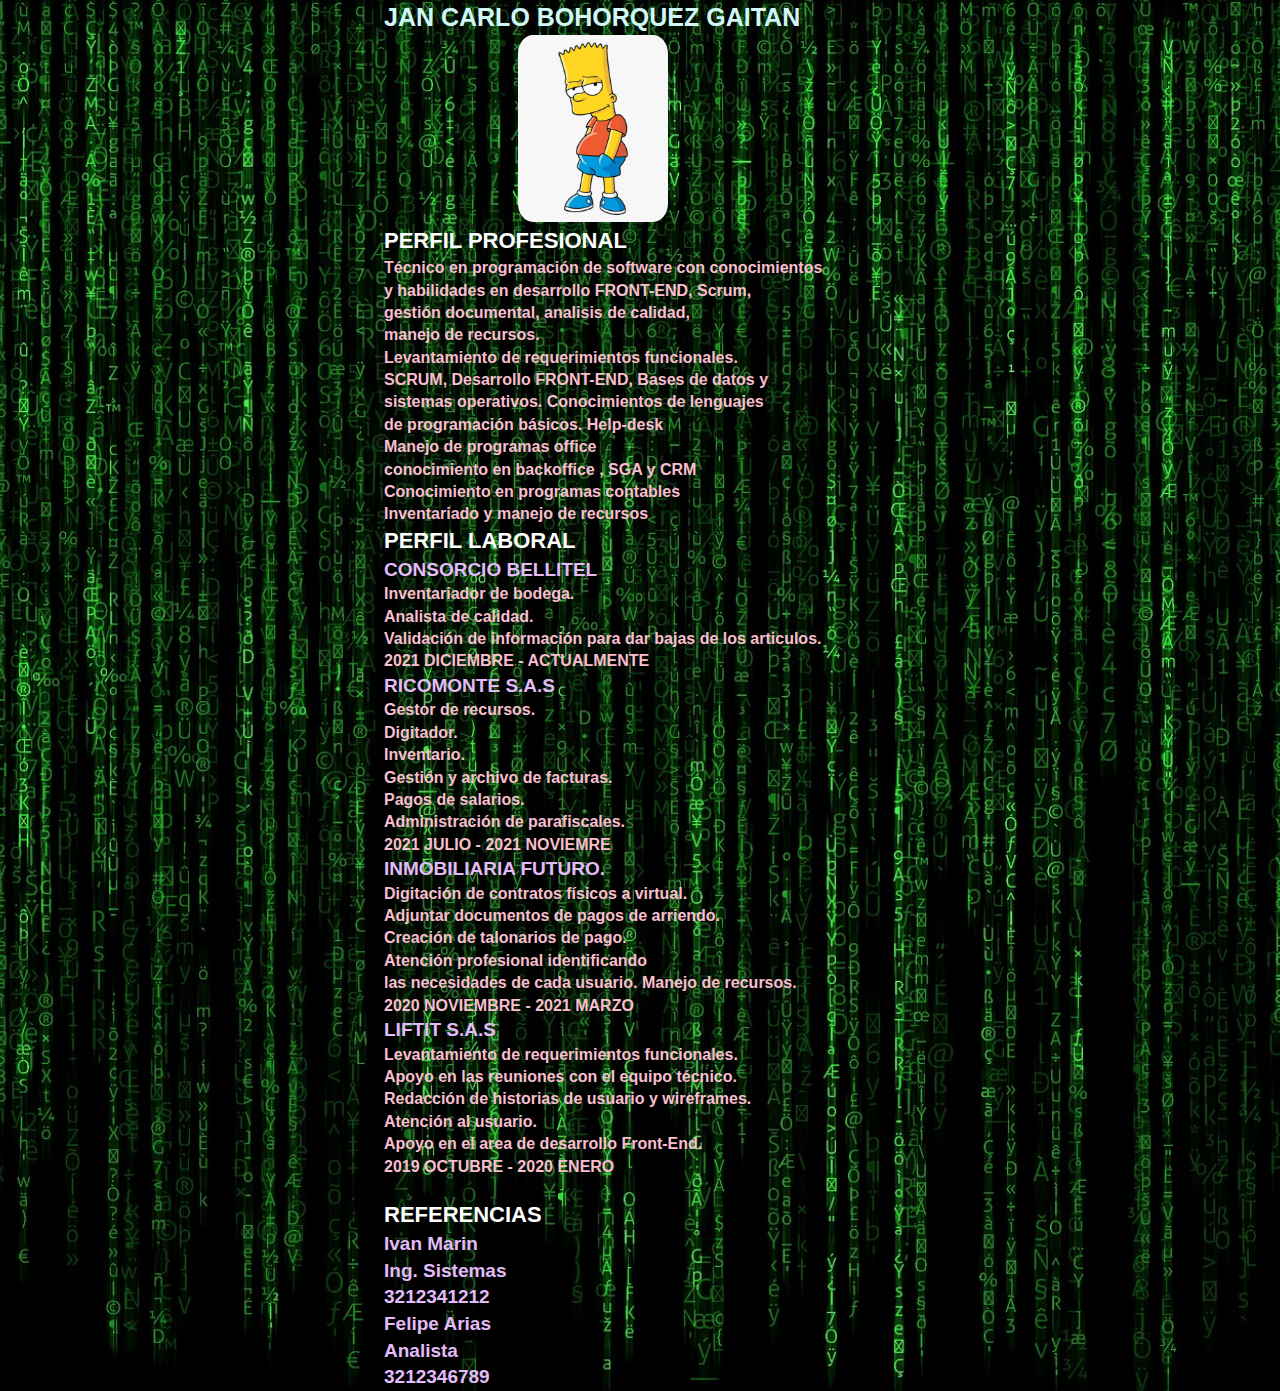
<file: index.html>
<!DOCTYPE html>
<html lang="en">
<head>
    <meta charset="UTF-8">
    <meta http-equiv="X-UA-Compatible" content="IE=edge">
    <meta name="viewport" content="width=device-width, initial-scale=1.0">
    <title>HOJA DE VIDA</title>
    <link rel="stylesheet" type="text/css" href="hv.css">
</head>
<body>
    <div class="container1">
        <h1>JAN CARLO BOHORQUEZ GAITAN</h1>
        <img src="foto.png" class="image" alt="" width="150px">
        <h2>PERFIL PROFESIONAL</h2>
        <h4>Técnico en programación de software con conocimientos</br>
            y habilidades en desarrollo FRONT-END, Scrum,</br>
            gestión documental, analisis de calidad,</br>
            manejo de recursos.</br>
            Levantamiento de requerimientos funcionales.</br>
            SCRUM, Desarrollo FRONT-END, Bases de datos y </br>
            sistemas operativos. Conocimientos de lenguajes</br>
            de programación básicos. Help-desk</br>
            Manejo de programas office </br>
            conocimiento en backoffice , SGA y CRM</br>
            Conocimiento en programas contables</br>
            Inventariado y manejo de recursos </br>
        </h4>
        <h2>PERFIL LABORAL</h2>
        <h3>CONSORCIO BELLITEL</h3>
        <h4>Inventariador de bodega.</br>
            Analista de calidad.</br>
            Validación de información para dar bajas de los articulos.</br>
            2021 DICIEMBRE - ACTUALMENTE<br>
        </h4>
        <h3>RICOMONTE S.A.S</h3>
        <h4>Gestor de recursos.</br>
            Digitador.</br>
            Inventario.</br>
            Gestión y archivo de  facturas.</br>
            Pagos de salarios.</br>
            Administración de parafiscales.</br>
            2021 JULIO - 2021 NOVIEMRE<br>
        </h4>
        <h3>INMOBILIARIA FUTURO.</h3>
        <h4>Digitación de contratos físicos a virtual.</br>
            Adjuntar documentos de pagos de arriendo.</br>
            Creación de talonarios de pago.</br>
            Atención profesional identificando </br> 
            las necesidades de cada usuario. Manejo de recursos.</br>
            2020 NOVIEMBRE - 2021 MARZO<br>
        </h4>
        <h3>LIFTIT S.A.S</h3>
        <h4>Levantamiento de requerimientos funcionales.</br>
            Apoyo en las reuniones con el equipo técnico.</br>
            Redacción de historias de usuario y wireframes.</br>
            Atención al usuario.</br>
            Apoyo en el area de desarrollo Front-End.</br>
            2019 OCTUBRE - 2020 ENERO<br><br>
        </h4>
        <h2>REFERENCIAS</h2>
        <h3>Ivan Marin</br>
            Ing. Sistemas</br>
            3212341212
        </h3>
        <h3>Felipe Arias</br>
            Analista</br>
            3212346789
        </h3>
    </div>

</body>
</html>
</file>
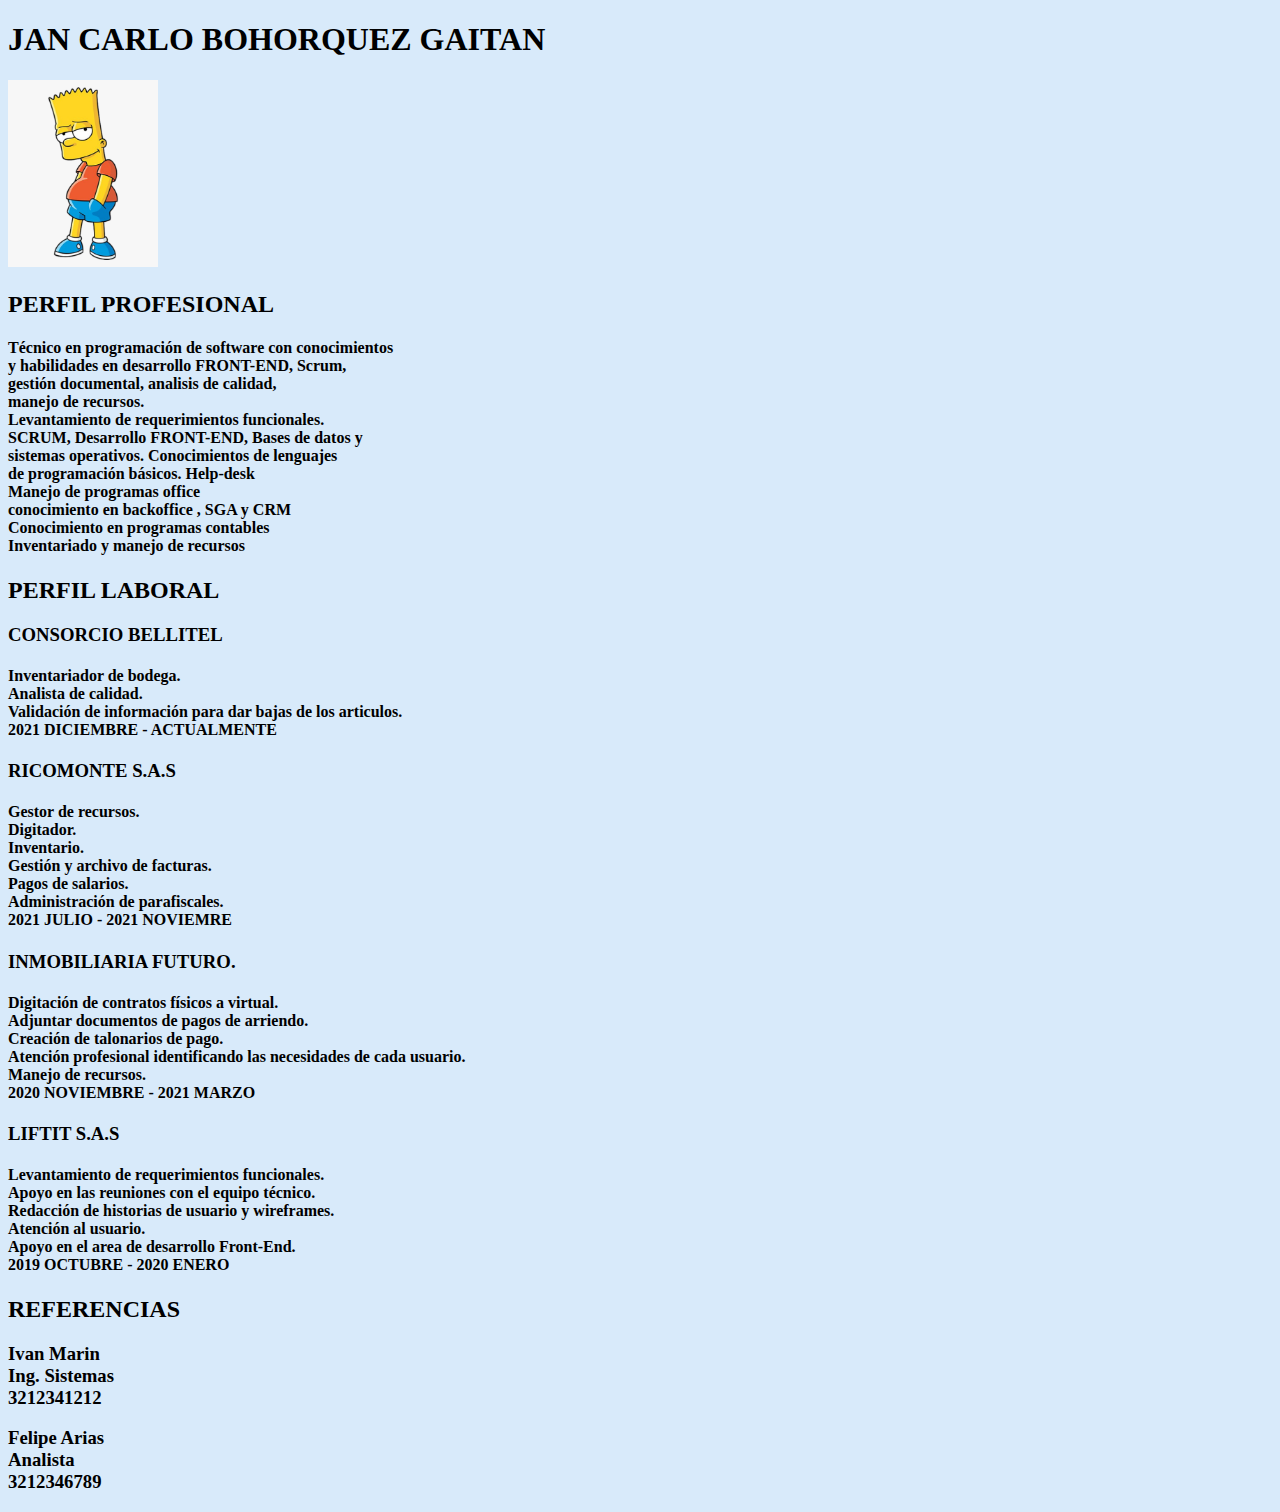
<file: hojadevida.html>
<!DOCTYPE html>
<html lang="en">
<head>
    <meta charset="UTF-8">
    <meta http-equiv="X-UA-Compatible" content="IE=edge">
    <meta name="viewport" content="width=device-width, initial-scale=1.0">
    <title>HOJA DE VIDA</title>
    <style>
        body{background-color: rgb(216, 234, 250);}
    </style>
</head>
<body>
    <h1>JAN CARLO BOHORQUEZ GAITAN</h1>
    <img src="foto.png" alt="" width="150px">
    <h2>PERFIL PROFESIONAL</h2>
    <h4>Técnico en programación de software con conocimientos</br>
        y habilidades en desarrollo FRONT-END, Scrum,</br>
        gestión documental, analisis de calidad,</br>
        manejo de recursos.</br>
        Levantamiento de requerimientos funcionales.</br>
        SCRUM, Desarrollo FRONT-END, Bases de datos y </br>
        sistemas operativos. Conocimientos de lenguajes</br>
         de programación básicos. Help-desk</br>
        Manejo de programas office </br>
        conocimiento en backoffice , SGA y CRM</br>
        Conocimiento en programas contables</br>
        Inventariado y manejo de recursos </br>
    </h4>
    <h2>PERFIL LABORAL</h2>
    <h3>CONSORCIO BELLITEL</h3>
    <h4>Inventariador de bodega.</br>
        Analista de calidad.</br>
        Validación de información para dar bajas de los articulos.</br>
        2021 DICIEMBRE - ACTUALMENTE
    </h4>
    <h3>RICOMONTE S.A.S</h3>
    <h4>Gestor de recursos.</br>
        Digitador.</br>
        Inventario.</br>
        Gestión y archivo de  facturas.</br>
        Pagos de salarios.</br>
        Administración de parafiscales.</br>
        2021 JULIO - 2021 NOVIEMRE
    </h4>
    <h3>INMOBILIARIA FUTURO.</h3>
    <h4>Digitación de contratos físicos a virtual.</br>
        Adjuntar documentos de pagos de arriendo.</br>
        Creación de talonarios de pago.</br>
        Atención profesional identificando las necesidades de cada usuario.</br>
        Manejo de recursos.</br>
        2020 NOVIEMBRE - 2021 MARZO
    </h4>
    <h3>LIFTIT S.A.S</h3>
    <h4>Levantamiento de requerimientos funcionales.</br>
        Apoyo en las reuniones con el equipo técnico.</br>
        Redacción de historias de usuario y wireframes.</br>
        Atención al usuario.</br>
        Apoyo en el area de desarrollo Front-End.</br>
        2019 OCTUBRE - 2020 ENERO
    </h4>
    <h2>REFERENCIAS</h2>
    <h3>Ivan Marin</br>
        Ing. Sistemas</br>
        3212341212
    </h3>
    <h3>Felipe Arias</br>
        Analista</br>
        3212346789
    </h3>

</body>
</html>
</file>
<file: hv.css>
body, html{
    display: inline;
    max-width: 100%;
    margin: 0;
    padding: 0;
    border: 0;
    cursor: default;
    background-image: url(background.jpg);
    background-position: center;
    background-size: cover;
    background-repeat: no-repeat;

}
.image{
    border-radius: 10%;
    margin-left: 15%;
}
h1{
    font-size: 25px;
    line-height: 1.4;
    margin: 0;
    font-family: 'Gill Sans', 'Gill Sans MT', 'Calibri', 'Trebuchet MS', sans-serif;
    color: rgb(208, 247, 245);
    text-align: justify;
}
h2{
    font-size: 22px;
    line-height: 1.4;
    margin: 0;
    font-family: 'Gill Sans', 'Gill Sans MT', 'Calibri', 'Trebuchet MS', sans-serif;
    color: rgb(255, 255, 255);
    text-align: justify;
}
h3{
    font-size: 19px;
    line-height: 1.4;
    margin: 0;
    font-family: 'Gill Sans', 'Gill Sans MT', 'Calibri', 'Trebuchet MS', sans-serif;
    color: rgb(226, 187, 248);
    text-align: justify;
}
h4{
    font-size: 16px;
    line-height: 1.4;
    margin: 0;
    font-family: 'Gill Sans', 'Gill Sans MT', 'Calibri', 'Trebuchet MS', sans-serif;
    color: rgb(248, 190, 207);
    text-align: justify;
}
.container1{
    margin-left: 30%;
    background-color: transparent;

}
</file>
